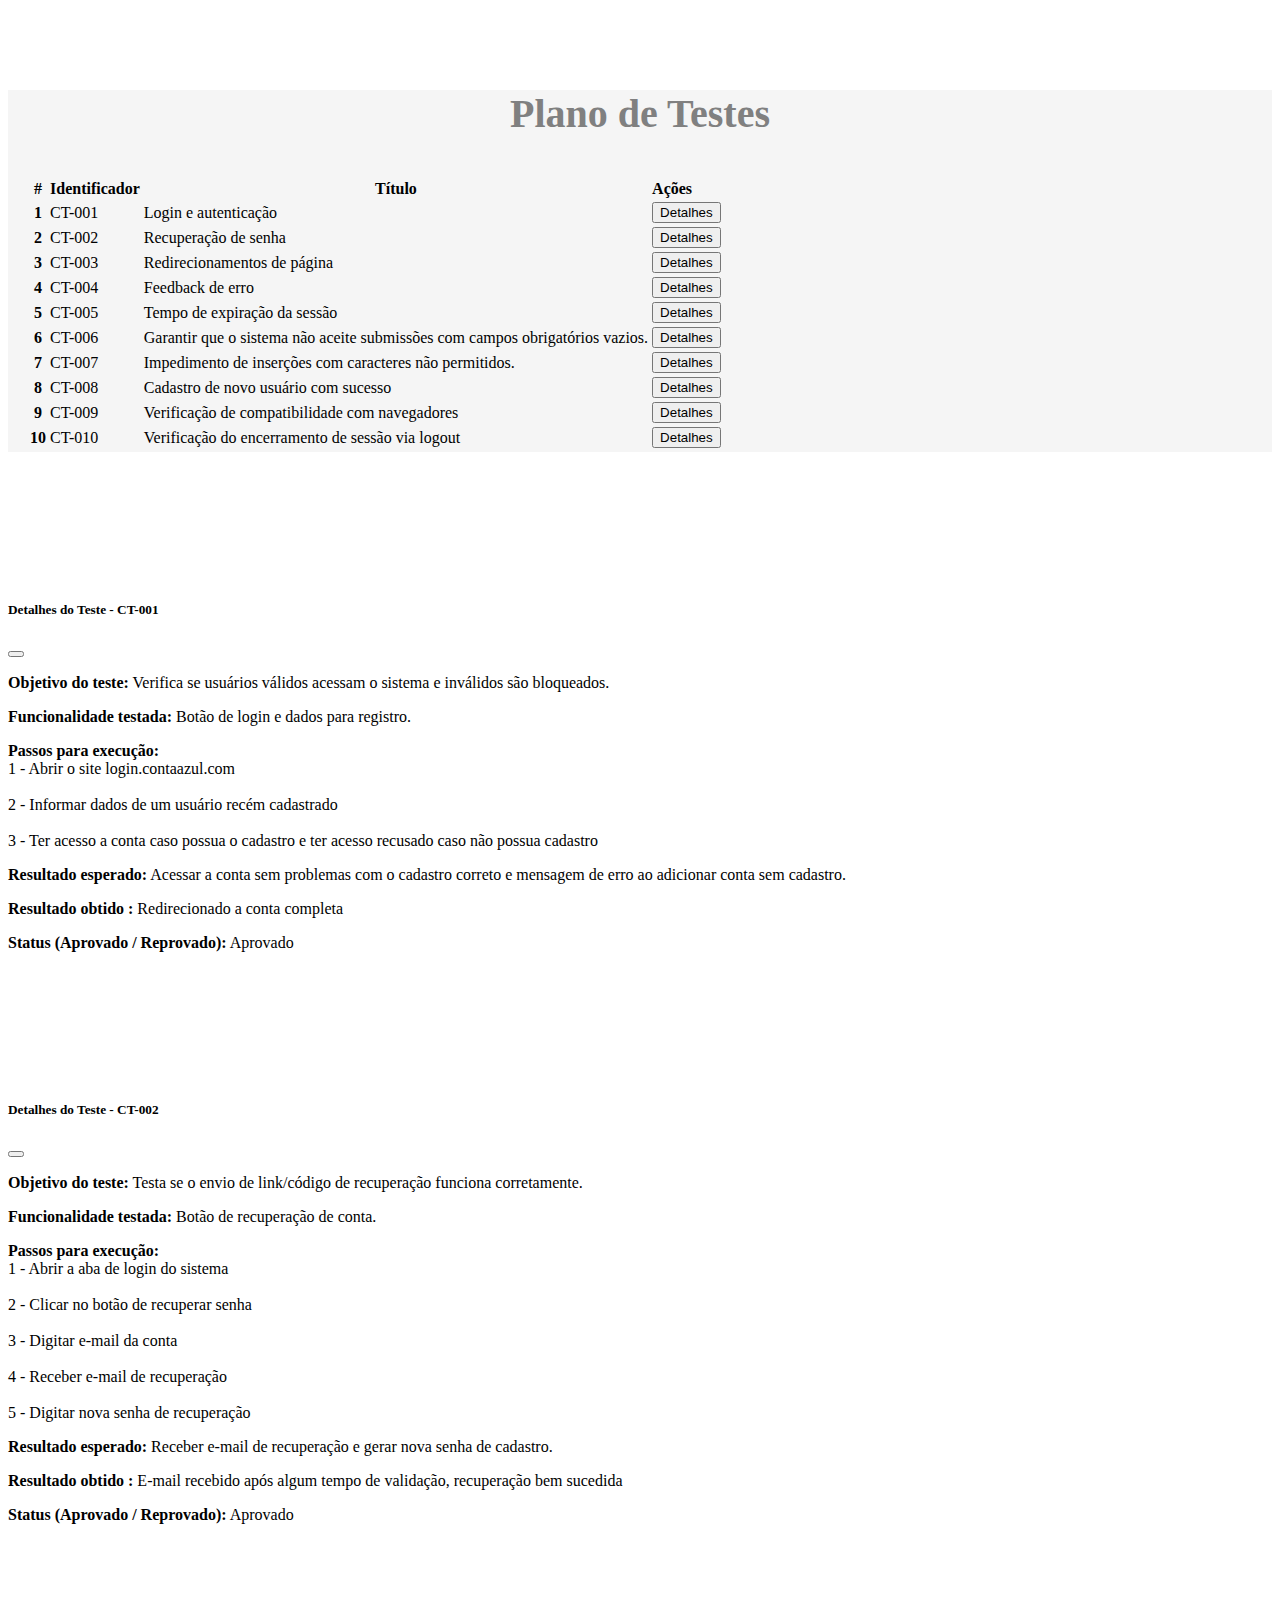
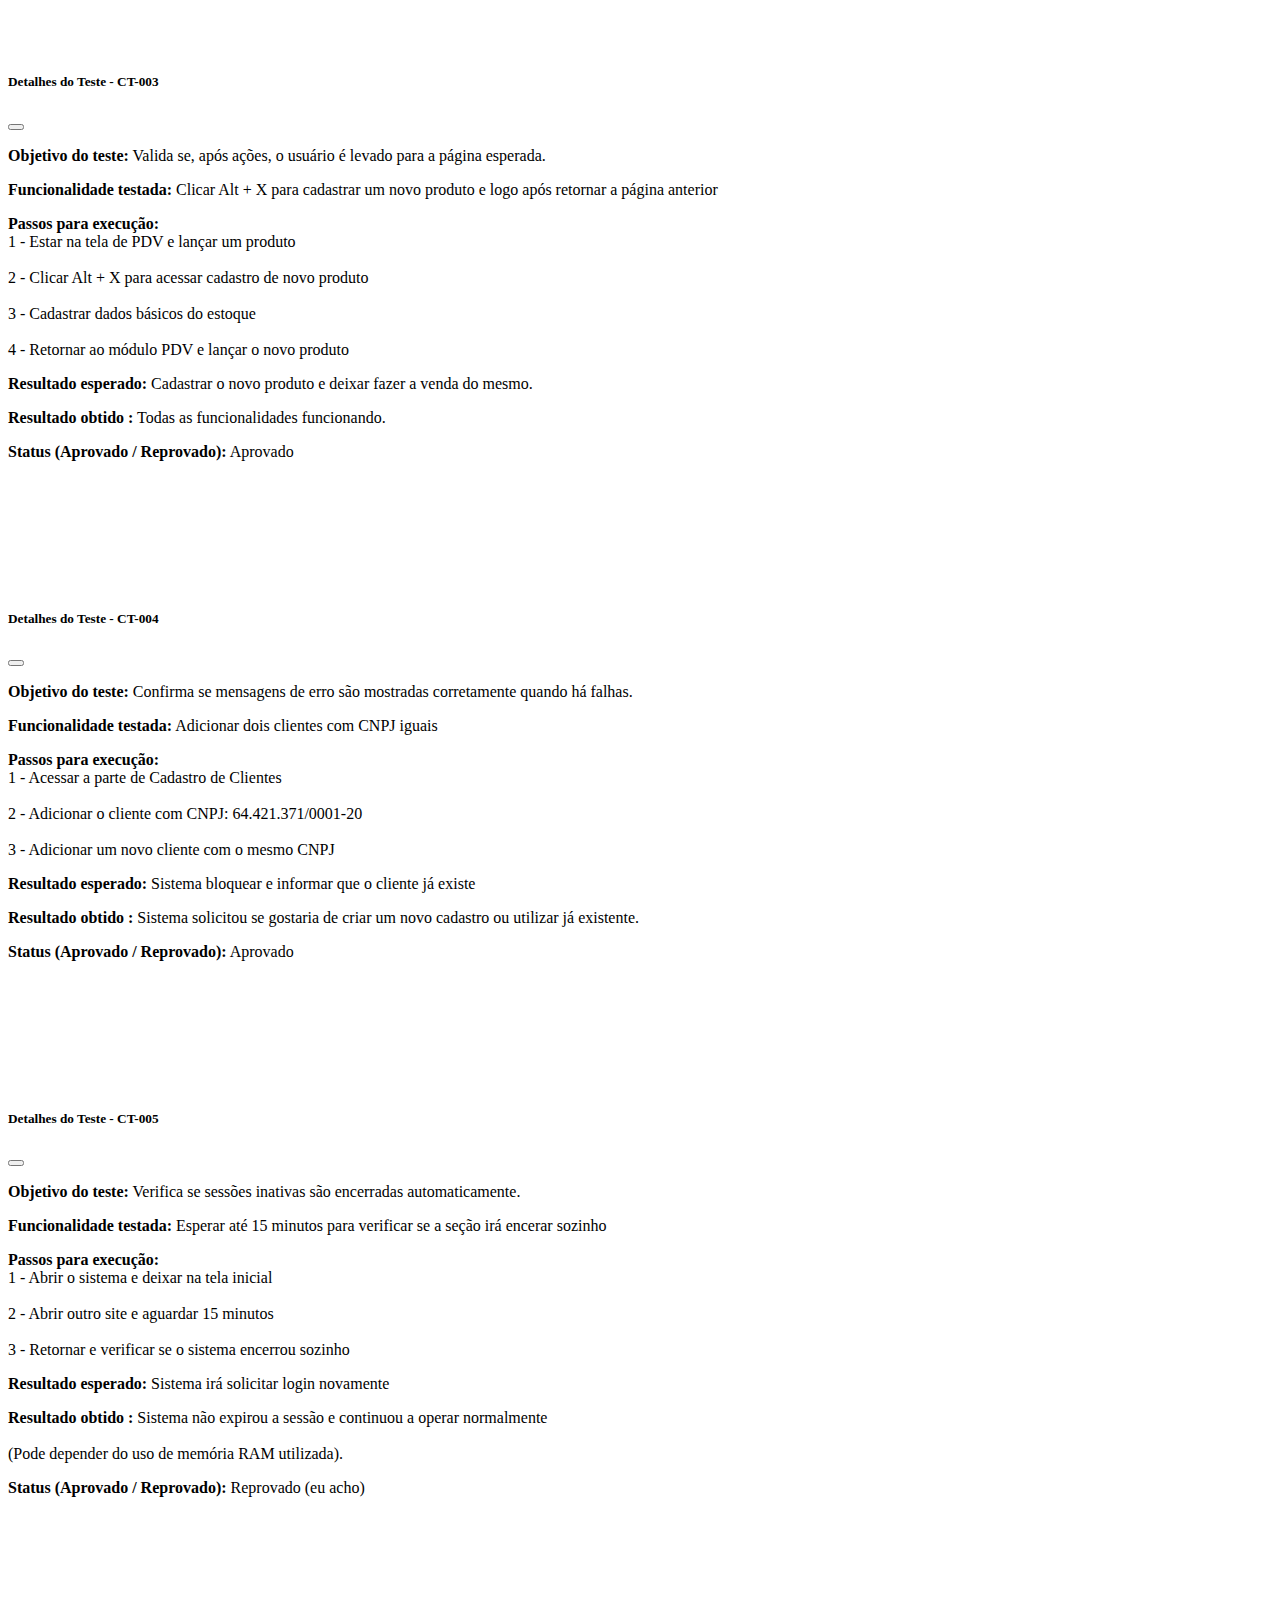
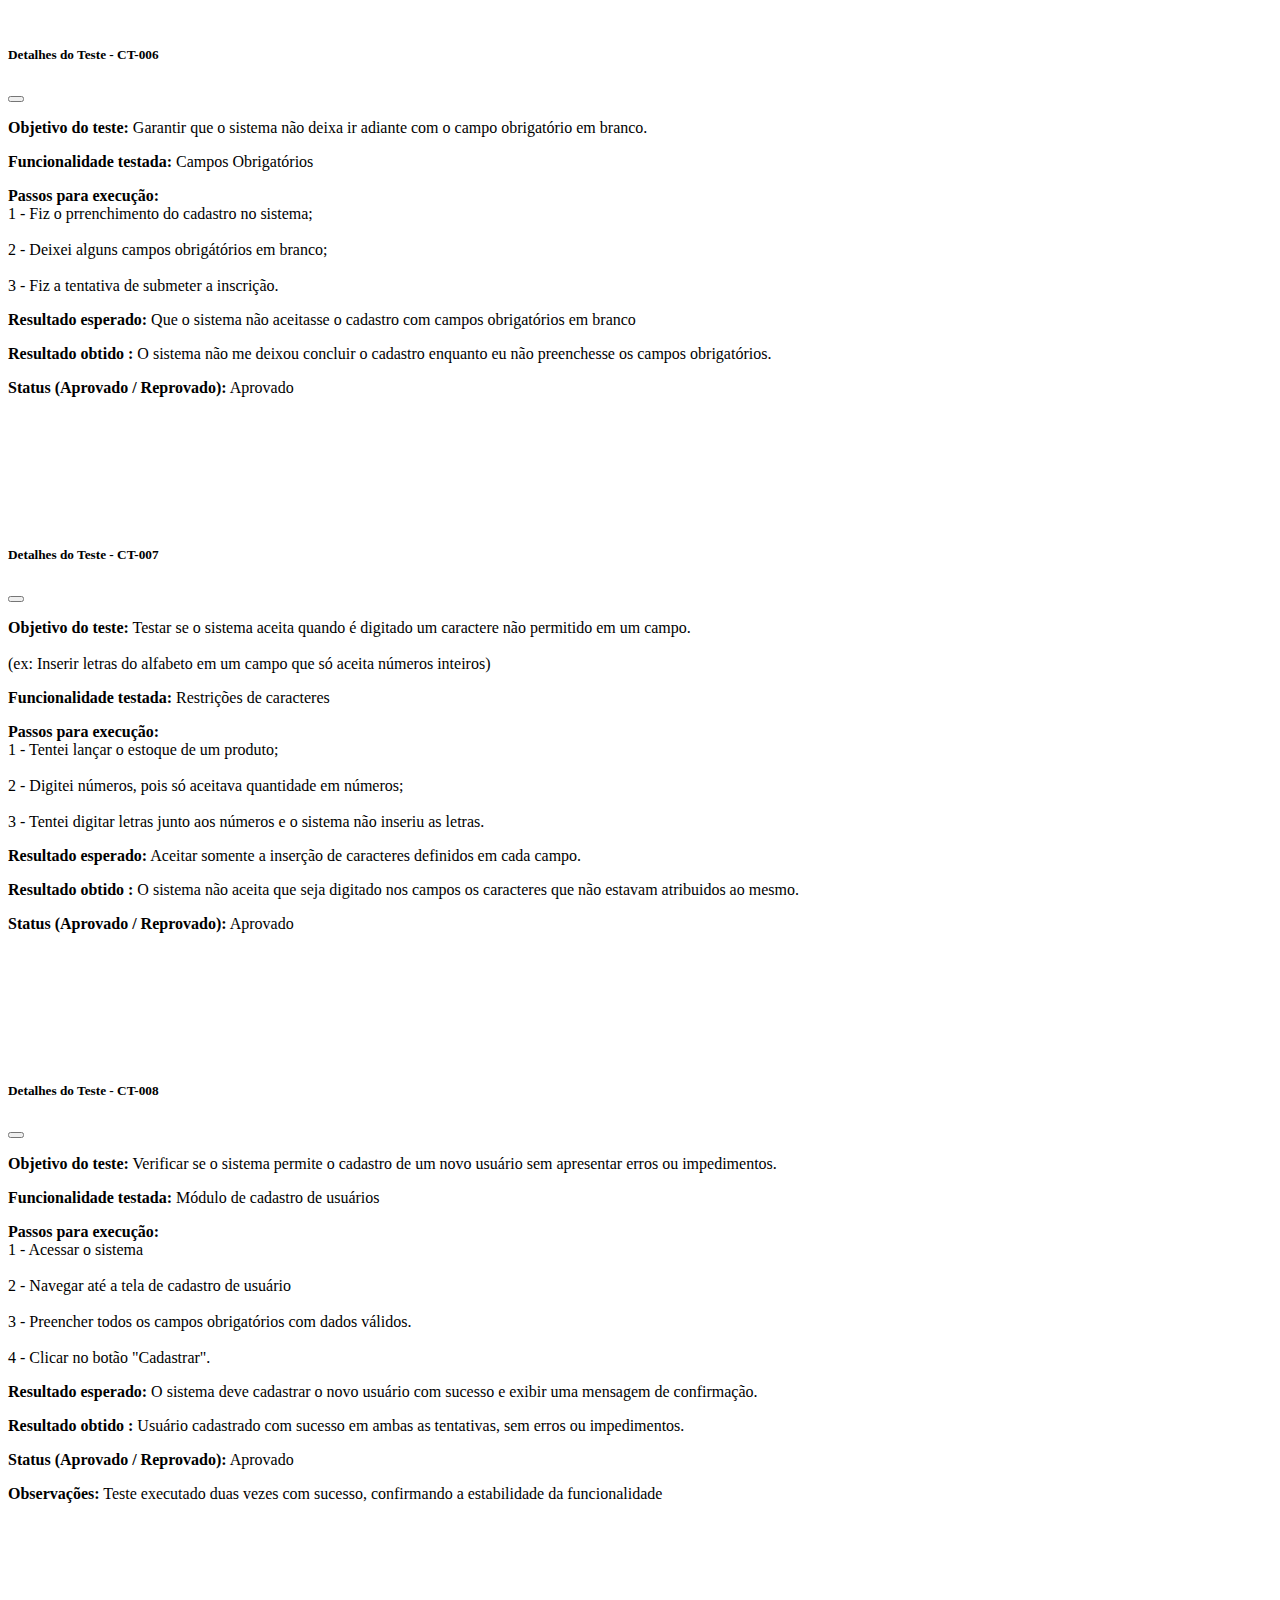
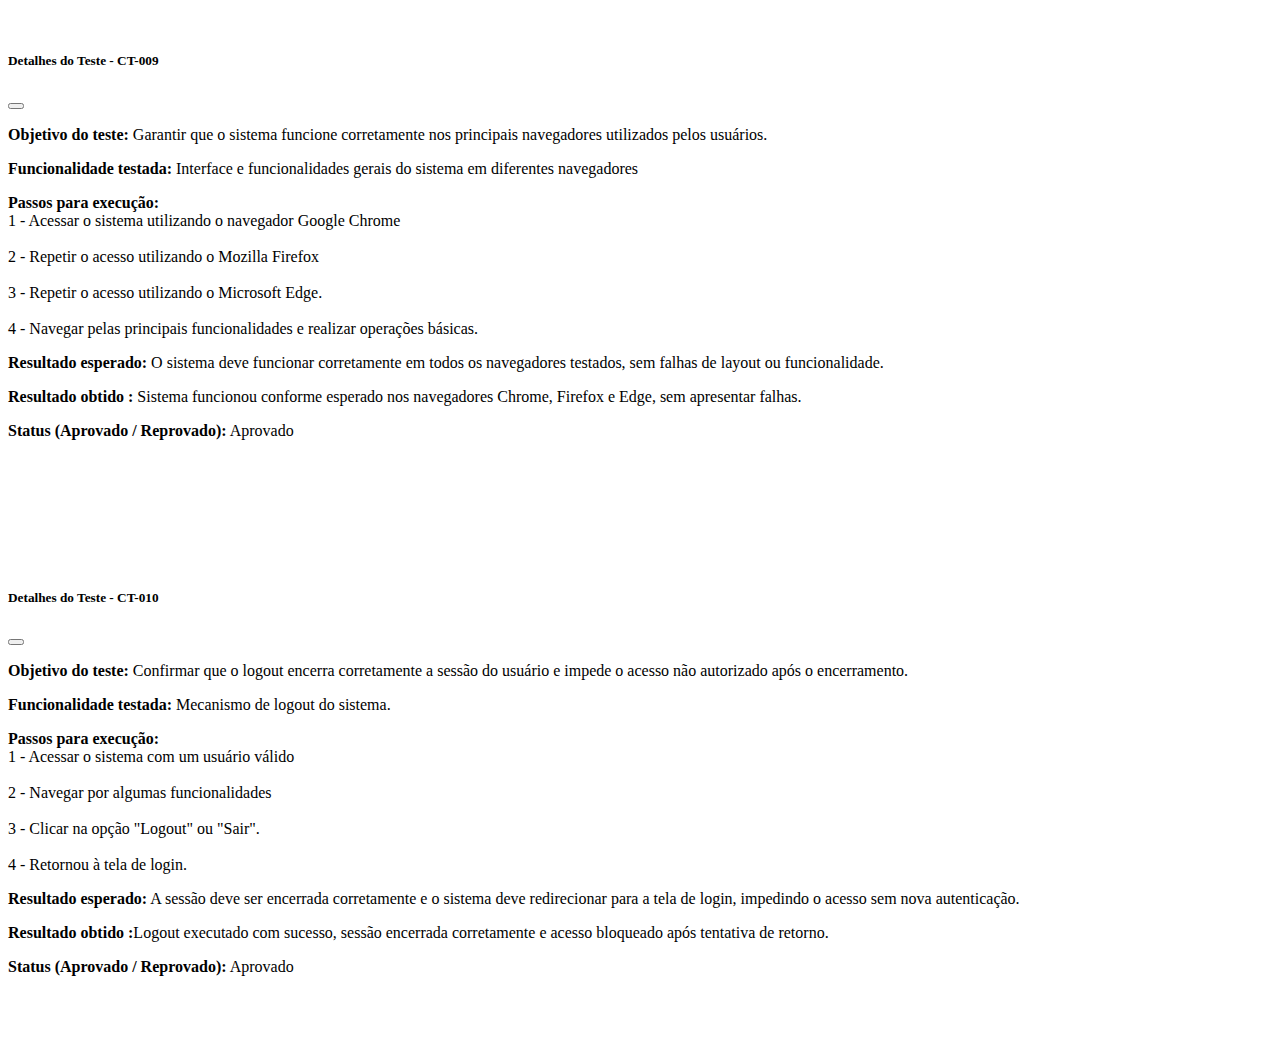
<file: index.html>
<!DOCTYPE html>
<html lang="pt-br">
<head>
  <meta charset="UTF-8" />
  <meta name="viewport" content="width=device-width, initial-scale=1.0"/>
  <link href="https://cdn.jsdelivr.net/npm/bootstrap@5.3.7/dist/css/bootstrap.min.css" rel="stylesheet" integrity="sha384-LN+7fdVzj6u52u30Kp6M/trliBMCMKTyK833zpbD+pXdCLuTusPj697FH4R/5mcr" crossorigin="anonymous">
  <link rel="stylesheet" href="style.css">
  <title>Plano de Testes</title>
</head>
<body style="padding-bottom: 50px;">
  <div class="container fundo" style="margin-top: 10vh; padding-bottom: 1px;">
    <p class="titulo"><b>Plano de Testes</b></p>
    <table class="table table-striped">
      <thead>
        <tr>
          <th scope="col" style="padding-left: 20px;">#</th>
          <th scope="col">Identificador</th>
          <th scope="col">Título</th>
          <th scope="col" style="text-align: right; padding-right: 100px;">Ações</th>
        </tr>
      </thead>
      <tbody>
        <!-- Linha 1 -->
        <tr>
          <th scope="row" style="padding-left: 20px;">1</th>
          <td>CT-001</td>
          <td>Login e autenticação</td>
          <td class="text-end" style="padding-right: 70px;">
            <button class="btn btn-primary" data-bs-toggle="modal" data-bs-target="#modal1">
              Detalhes
            </button>
          </td>
        </tr>

        <!-- Linha 2 -->
        <tr>
          <th scope="row" style="padding-left: 20px;">2</th>
          <td>CT-002</td>
          <td>Recuperação de senha</td>
          <td class="text-end" style="padding-right: 70px;">
            <button class="btn btn-primary" data-bs-toggle="modal" data-bs-target="#modal2">
              Detalhes
            </button>
          </td>
        </tr>

        <!-- Linha 3 -->
        <tr>
          <th scope="row" style="padding-left: 20px;">3</th>
          <td>CT-003</td>
          <td>Redirecionamentos de página</td>
          <td class="text-end" style="padding-right: 70px;">
            <button class="btn btn-primary" data-bs-toggle="modal" data-bs-target="#modal3">
              Detalhes
            </button>
          </td>
        </tr>

        <!-- Linha 4 -->
        <tr>
          <th scope="row" style="padding-left: 20px;">4</th>
          <td>CT-004</td>
          <td>Feedback de erro </td>
          <td class="text-end" style="padding-right: 70px;">
            <button class="btn btn-primary" data-bs-toggle="modal" data-bs-target="#modal4">
              Detalhes
            </button>
          </td>
        </tr>

        <!-- Linha 5 -->
        <tr>
          <th scope="row" style="padding-left: 20px;">5</th>
          <td>CT-005</td>
          <td>Tempo de expiração da sessão </td>
          <td class="text-end" style="padding-right: 70px;">
            <button class="btn btn-primary" data-bs-toggle="modal" data-bs-target="#modal5">
              Detalhes
            </button>
          </td>
        </tr>

        <!-- Linha 6 -->
        <tr>
          <th scope="row" style="padding-left: 20px;">6</th>
          <td>CT-006</td>
          <td>Garantir que o sistema não aceite submissões com campos obrigatórios vazios.</td>
          <td class="text-end" style="padding-right: 70px;">
            <button class="btn btn-primary" data-bs-toggle="modal" data-bs-target="#modal6">
              Detalhes
            </button>
          </td>
        </tr>

        <!-- Linha 7 -->
        <tr>
          <th scope="row" style="padding-left: 20px;">7</th>
          <td>CT-007</td>
          <td>Impedimento de inserções com caracteres não permitidos.</td>
          <td class="text-end" style="padding-right: 70px;">
            <button class="btn btn-primary" data-bs-toggle="modal" data-bs-target="#modal7">
              Detalhes
            </button>
          </td>
        </tr>

        <!-- Linha 8 -->
        <tr>
          <th scope="row" style="padding-left: 20px;">8</th>
          <td>CT-008</td>
          <td>Cadastro de novo usuário com sucesso</td>
          <td class="text-end" style="padding-right: 70px;">
            <button class="btn btn-primary" data-bs-toggle="modal" data-bs-target="#modal8">
              Detalhes
            </button>
          </td>
        </tr>

        <!-- Linha 9 -->
        <tr>
          <th scope="row" style="padding-left: 20px;">9</th>
          <td>CT-009</td>
          <td>Verificação de compatibilidade com navegadores</td>
          <td class="text-end" style="padding-right: 70px;">
            <button class="btn btn-primary" data-bs-toggle="modal" data-bs-target="#modal9">
              Detalhes
            </button>
          </td>
        </tr>

        <!-- Linha 10 -->
        <tr>
          <th scope="row" style="padding-left: 20px;">10</th>
          <td>CT-010</td>
          <td>Verificação do encerramento de sessão via logout</td>
          <td class="text-end" style="padding-right: 70px;">
            <button class="btn btn-primary" data-bs-toggle="modal" data-bs-target="#modal10">
              Detalhes
            </button>
          </td>
        </tr>
      </tbody>
    </table>
  </div>

  <!-- MODAL 1 -->
  <div class="modal fade" id="modal1" tabindex="-1" aria-hidden="true">
    <div class="modal-dialog modal-lg ">
      <div class="modal-content">
        <div class="modal-header">
          <h5 class="modal-title">Detalhes do Teste - CT-001</h5>
          <button type="button" class="btn-close" data-bs-dismiss="modal" aria-label="Fechar"></button>
        </div>
        <div class="modal-body">
          <p><strong>Objetivo do teste:</strong> Verifica se usuários válidos acessam o sistema e inválidos são bloqueados.</p>
          <p><strong>Funcionalidade testada:</strong> Botão de login e dados para registro.</p>
          <p><strong>Passos para execução:</strong> <br>1 - Abrir o site login.contaazul.com <br><br> 2 - Informar dados de um usuário recém cadastrado <br><br> 3 - Ter acesso a conta caso possua o cadastro e ter acesso recusado caso não possua cadastro</p>
          <p><strong>Resultado esperado:</strong> Acessar a conta sem problemas com o cadastro correto e mensagem de erro ao adicionar conta sem cadastro.</p>
          <p><strong>Resultado obtido :</strong> Redirecionado a conta completa </p>
          <p><strong>Status (Aprovado / Reprovado):</strong> Aprovado </p>
          <!-- Adicione mais informações conforme necessário -->
        </div>
      </div>
    </div>
  </div>

  <!-- MODAL 2 -->
  <div class="modal fade" id="modal2" tabindex="-1" aria-hidden="true">
    <div class="modal-dialog modal-lg ">
      <div class="modal-content">
        <div class="modal-header">
          <h5 class="modal-title">Detalhes do Teste - CT-002</h5>
          <button type="button" class="btn-close" data-bs-dismiss="modal" aria-label="Fechar"></button>
        </div>
        <div class="modal-body">
          <p><strong>Objetivo do teste:</strong> Testa se o envio de link/código de recuperação funciona corretamente.</p>
          <p><strong>Funcionalidade testada:</strong> Botão de recuperação de conta.</p>
          <p><strong>Passos para execução:</strong> <br>1 - Abrir a aba de login do sistema <br><br> 2 - Clicar no botão de recuperar senha <br><br> 3 - Digitar e-mail da conta <br><br> 4 - Receber e-mail de recuperação <br><br>5 - Digitar nova senha de recuperação</p>
          <p><strong>Resultado esperado:</strong> Receber e-mail de recuperação e gerar nova senha de cadastro.</p>
          <p><strong>Resultado obtido :</strong> E-mail recebido após algum tempo de validação, recuperação bem sucedida </p>
          <p><strong>Status (Aprovado / Reprovado):</strong> Aprovado </p>
          <!-- Adicione mais informações conforme necessário -->
        </div>
      </div>
    </div>
  </div>

  <!-- MODAL 3 -->
  <div class="modal fade" id="modal3" tabindex="-1" aria-hidden="true">
    <div class="modal-dialog modal-lg ">
      <div class="modal-content">
        <div class="modal-header">
          <h5 class="modal-title">Detalhes do Teste - CT-003</h5>
          <button type="button" class="btn-close" data-bs-dismiss="modal" aria-label="Fechar"></button>
        </div>
        <div class="modal-body">
          <p><strong>Objetivo do teste:</strong> Valida se, após ações, o usuário é levado para a página esperada.</p>
          <p><strong>Funcionalidade testada:</strong> Clicar Alt + X para cadastrar um novo produto e logo após retornar a página anterior</p>
          <p><strong>Passos para execução:</strong> <br>1 - Estar na tela de PDV e lançar um produto <br><br> 2 - Clicar Alt + X para acessar cadastro de novo produto <br><br> 3 - Cadastrar dados básicos do estoque <br><br> 4 - Retornar ao módulo PDV e lançar o novo produto </p>
          <p><strong>Resultado esperado:</strong> Cadastrar o novo produto e deixar fazer a venda do mesmo.</p>
          <p><strong>Resultado obtido :</strong> Todas as funcionalidades funcionando.</p>
          <p><strong>Status (Aprovado / Reprovado):</strong> Aprovado </p>
          <!-- Adicione mais informações conforme necessário -->
        </div>
      </div>
    </div>
  </div>

  <!-- MODAL 4 -->
  <div class="modal fade" id="modal4" tabindex="-1" aria-hidden="true">
    <div class="modal-dialog modal-lg ">
      <div class="modal-content">
        <div class="modal-header">
          <h5 class="modal-title">Detalhes do Teste - CT-004</h5>
          <button type="button" class="btn-close" data-bs-dismiss="modal" aria-label="Fechar"></button>
        </div>
        <div class="modal-body">
          <p><strong>Objetivo do teste:</strong> Confirma se mensagens de erro são mostradas corretamente quando há falhas.</p>
          <p><strong>Funcionalidade testada:</strong> Adicionar dois clientes com CNPJ iguais</p>
          <p><strong>Passos para execução:</strong> <br>1 - Acessar a parte de Cadastro de Clientes <br><br> 2 - Adicionar o cliente com CNPJ: 64.421.371/0001-20 <br><br> 3 - Adicionar um novo cliente com o mesmo CNPJ</p>
          <p><strong>Resultado esperado:</strong> Sistema bloquear e informar que o cliente já existe</p>
          <p><strong>Resultado obtido :</strong> Sistema solicitou se gostaria de criar um novo cadastro ou utilizar já existente.</p>
          <p><strong>Status (Aprovado / Reprovado):</strong> Aprovado </p>
          <!-- Adicione mais informações conforme necessário -->
        </div>
      </div>
    </div>
  </div>

  <!-- MODAL 5 -->
  <div class="modal fade" id="modal5" tabindex="-1" aria-hidden="true">
    <div class="modal-dialog modal-lg ">
      <div class="modal-content">
        <div class="modal-header">
          <h5 class="modal-title">Detalhes do Teste - CT-005</h5>
          <button type="button" class="btn-close" data-bs-dismiss="modal" aria-label="Fechar"></button>
        </div>
        <div class="modal-body">
          <p><strong>Objetivo do teste:</strong> Verifica se sessões inativas são encerradas automaticamente.</p>
          <p><strong>Funcionalidade testada:</strong> Esperar até 15 minutos para verificar se a seção irá encerar sozinho</p>
          <p><strong>Passos para execução:</strong> <br>1 - Abrir o sistema e deixar na tela inicial<br><br> 2 - Abrir outro site e aguardar 15 minutos <br><br> 3 - Retornar e verificar se o sistema encerrou sozinho</p>
          <p><strong>Resultado esperado:</strong> Sistema irá solicitar login novamente</p>
          <p><strong>Resultado obtido :</strong> Sistema não expirou a sessão e continuou a operar normalmente <br><br>(Pode depender do uso de memória RAM utilizada).</p>
          <p><strong>Status (Aprovado / Reprovado):</strong> Reprovado (eu acho)</p>
          <!-- Adicione mais informações conforme necessário -->
        </div>
      </div>
    </div>
  </div>

  <!-- MODAL 6 -->
  <div class="modal fade" id="modal6" tabindex="-1" aria-hidden="true">
    <div class="modal-dialog modal-lg ">
      <div class="modal-content">
        <div class="modal-header">
          <h5 class="modal-title">Detalhes do Teste - CT-006</h5>
          <button type="button" class="btn-close" data-bs-dismiss="modal" aria-label="Fechar"></button>
        </div>
        <div class="modal-body">
          <p><strong>Objetivo do teste:</strong> Garantir que o sistema não deixa ir adiante com o campo obrigatório em branco.</p>
          <p><strong>Funcionalidade testada:</strong> Campos Obrigatórios</p>
          <p><strong>Passos para execução:</strong> <br>1 - Fiz o prrenchimento do cadastro no sistema;<br><br> 2 - Deixei alguns campos obrigátórios em branco; <br><br> 3 - Fiz a tentativa de submeter a inscrição.</p>
          <p><strong>Resultado esperado:</strong> Que o sistema não aceitasse o cadastro com campos obrigatórios em branco</p>
          <p><strong>Resultado obtido :</strong> O sistema não me deixou concluir o cadastro enquanto eu não preenchesse os campos obrigatórios.</p>
          <p><strong>Status (Aprovado / Reprovado):</strong> Aprovado</p>
          <!-- Adicione mais informações conforme necessário -->
        </div>
      </div>
    </div>
  </div>

  <!-- MODAL 7 -->
  <div class="modal fade" id="modal7" tabindex="-1" aria-hidden="true">
    <div class="modal-dialog modal-lg ">
      <div class="modal-content">
        <div class="modal-header">
          <h5 class="modal-title">Detalhes do Teste - CT-007</h5>
          <button type="button" class="btn-close" data-bs-dismiss="modal" aria-label="Fechar"></button>
        </div>
        <div class="modal-body">
          <p><strong>Objetivo do teste:</strong> Testar se o sistema aceita quando é digitado um caractere não permitido em um campo. <br><br> (ex: Inserir letras do alfabeto em um campo que só aceita números inteiros)</p>
          <p><strong>Funcionalidade testada:</strong> Restrições de caracteres</p>
          <p><strong>Passos para execução:</strong> <br>1 - Tentei lançar o estoque de um produto;<br><br> 2 - Digitei números, pois só aceitava quantidade em números; <br><br> 3 - Tentei digitar letras junto aos números e o sistema não inseriu as letras.</p>
          <p><strong>Resultado esperado:</strong> Aceitar somente a inserção de caracteres definidos em cada campo.</p>
          <p><strong>Resultado obtido :</strong> O sistema não aceita que seja digitado nos campos os caracteres que não estavam atribuidos ao mesmo.</p>
          <p><strong>Status (Aprovado / Reprovado):</strong> Aprovado</p>
          <!-- Adicione mais informações conforme necessário -->
        </div>
      </div>
    </div>
  </div>

  <!-- MODAL 8 -->
  <div class="modal fade" id="modal8" tabindex="-1" aria-hidden="true">
    <div class="modal-dialog modal-lg ">
      <div class="modal-content">
        <div class="modal-header">
          <h5 class="modal-title">Detalhes do Teste - CT-008</h5>
          <button type="button" class="btn-close" data-bs-dismiss="modal" aria-label="Fechar"></button>
        </div>
        <div class="modal-body">
          <p><strong>Objetivo do teste:</strong> Verificar se o sistema permite o cadastro de um novo usuário sem apresentar erros ou impedimentos.</p>
          <p><strong>Funcionalidade testada:</strong> Módulo de cadastro de usuários</p>
          <p><strong>Passos para execução:</strong> <br>1 - Acessar o sistema<br><br> 2 - Navegar até a tela de cadastro de usuário <br><br> 3 - Preencher todos os campos obrigatórios com dados válidos.<br><br> 4 - Clicar no botão "Cadastrar".</p>
          <p><strong>Resultado esperado:</strong>  O sistema deve cadastrar o novo usuário com sucesso e exibir uma mensagem de confirmação.</p>
          <p><strong>Resultado obtido :</strong> Usuário cadastrado com sucesso em ambas as tentativas, sem erros ou impedimentos.</p>
          <p><strong>Status (Aprovado / Reprovado):</strong> Aprovado</p>
          <p><strong>Observações:</strong> Teste executado duas vezes com sucesso, confirmando a estabilidade da funcionalidade</p>
          <!-- Adicione mais informações conforme necessário -->
        </div>
      </div>
    </div>
  </div>

  <!-- MODAL 9 -->
  <div class="modal fade" id="modal9" tabindex="-1" aria-hidden="true">
    <div class="modal-dialog modal-lg ">
      <div class="modal-content">
        <div class="modal-header">
          <h5 class="modal-title">Detalhes do Teste - CT-009</h5>
          <button type="button" class="btn-close" data-bs-dismiss="modal" aria-label="Fechar"></button>
        </div>
        <div class="modal-body">
          <p><strong>Objetivo do teste:</strong> Garantir que o sistema funcione corretamente nos principais navegadores utilizados pelos usuários.</p>
          <p><strong>Funcionalidade testada:</strong> Interface e funcionalidades gerais do sistema em diferentes navegadores</p>
          <p><strong>Passos para execução:</strong> <br>1 - Acessar o sistema utilizando o navegador Google Chrome<br><br> 2 - Repetir o acesso utilizando o Mozilla Firefox <br><br> 3 - Repetir o acesso utilizando o Microsoft Edge.<br><br> 4 - Navegar pelas principais funcionalidades e realizar operações básicas.</p>
          <p><strong>Resultado esperado:</strong>  O sistema deve funcionar corretamente em todos os navegadores testados, sem falhas de layout ou funcionalidade.</p>
          <p><strong>Resultado obtido :</strong> Sistema funcionou conforme esperado nos navegadores Chrome, Firefox e Edge, sem apresentar falhas.</p>
          <p><strong>Status (Aprovado / Reprovado):</strong> Aprovado</p>
          <!-- Adicione mais informações conforme necessário -->
        </div>
      </div>
    </div>
  </div>

    <!-- MODAL 10 -->
  <div class="modal fade" id="modal10" tabindex="-1" aria-hidden="true">
    <div class="modal-dialog modal-lg ">
      <div class="modal-content">
        <div class="modal-header">
          <h5 class="modal-title">Detalhes do Teste - CT-010</h5>
          <button type="button" class="btn-close" data-bs-dismiss="modal" aria-label="Fechar"></button>
        </div>
        <div class="modal-body">
          <p><strong>Objetivo do teste:</strong> Confirmar que o logout encerra corretamente a sessão do usuário e impede o acesso não autorizado após o encerramento.</p>
          <p><strong>Funcionalidade testada:</strong> Mecanismo de logout do sistema.</p>
          <p><strong>Passos para execução:</strong> <br>1 - Acessar o sistema com um usuário válido<br><br> 2 - Navegar por algumas funcionalidades <br><br> 3 - Clicar na opção "Logout" ou "Sair".<br><br> 4 - Retornou à tela de login.</p>
          <p><strong>Resultado esperado:</strong> A sessão deve ser encerrada corretamente e o sistema deve redirecionar para a tela de login, impedindo o acesso sem nova autenticação.</p>
          <p><strong>Resultado obtido :</strong>Logout executado com sucesso, sessão encerrada corretamente e acesso bloqueado após tentativa de retorno.</p>
          <p><strong>Status (Aprovado / Reprovado):</strong> Aprovado</p>
          <!-- Adicione mais informações conforme necessário -->
        </div>
      </div>
    </div>
  </div>

  <script src="https://cdn.jsdelivr.net/npm/bootstrap@5.3.7/dist/js/bootstrap.bundle.min.js"></script>
</body>
</html>
</file>
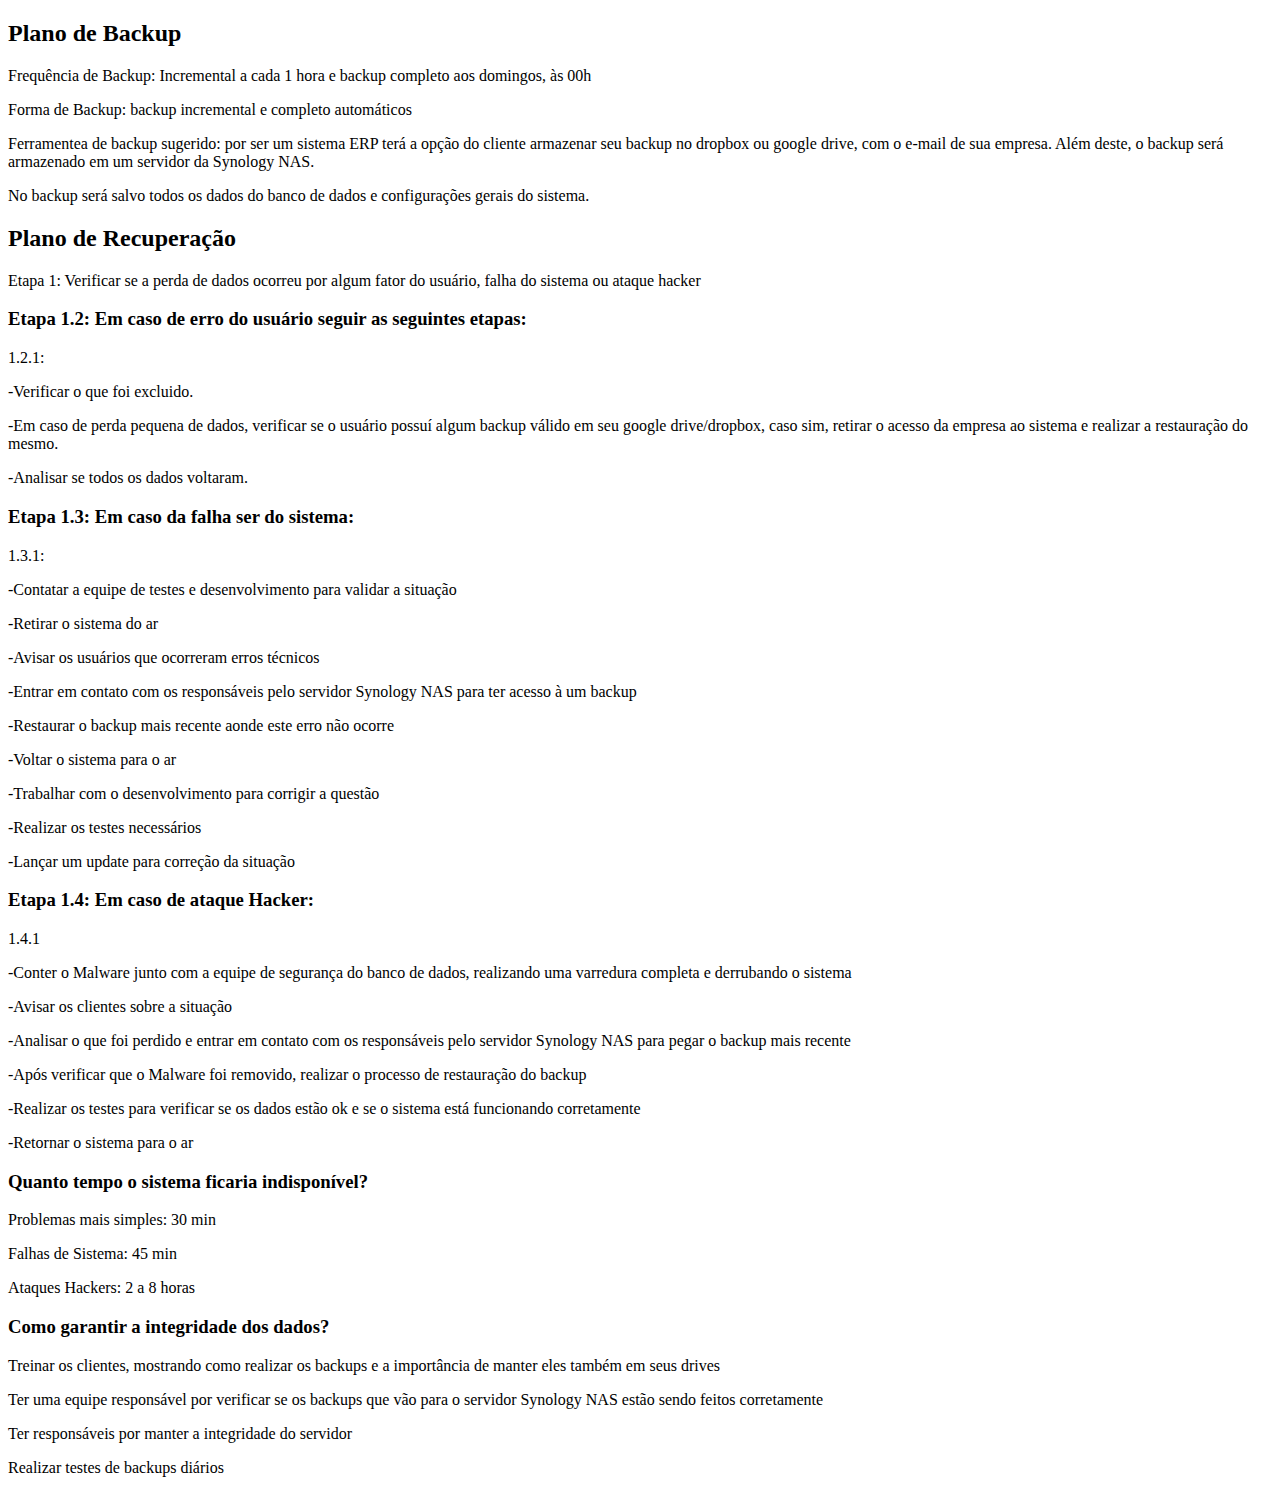
<file: Plano de Backup e Restore.html>
<!DOCTYPE html>
<html lang="pt-br">
<head>
    <meta charset="UTF-8">
    <meta name="viewport" content="width=device-width, initial-scale=1.0">
    <title>Trabalho de Testes</title>
</head>
<body>
    <h2>Plano de Backup</h2>

    <p>Frequência de Backup: Incremental a cada 1 hora e backup completo aos domingos, às 00h</p>
    <p>Forma de Backup: backup incremental e completo automáticos </p>
    <p>Ferramentea de backup sugerido: por ser um sistema ERP terá a opção do cliente armazenar seu backup no dropbox
    ou google drive, com o e-mail de sua empresa. Além deste, o backup será armazenado em um servidor da Synology NAS.</p>
    <p>No backup será salvo todos os dados do banco de dados e configurações gerais do sistema. </p>
    
    <h2>Plano de Recuperação</h2>
    <p>Etapa 1: Verificar se a perda de dados ocorreu por algum fator do usuário, falha do sistema ou ataque hacker</p>
    <h3>Etapa 1.2: Em caso de erro do usuário seguir as seguintes etapas:</h3>
    <p>1.2.1: </p>

    <p>-Verificar o que foi excluido.</p>

    <p>-Em caso de perda pequena de dados, verificar se o usuário 
        possuí algum backup válido em seu google drive/dropbox, caso sim, retirar o acesso da empresa ao sistema e realizar a 
        restauração do mesmo.
    </p>
    <p>-Analisar se todos os dados voltaram.</p>

    <h3>Etapa 1.3: Em caso da falha ser do sistema: </h3>
    <p>1.3.1: </p>
    <p>-Contatar a equipe de testes e desenvolvimento para validar a situação</p>
    <p>-Retirar o sistema do ar</p>
    <p>-Avisar os usuários que ocorreram erros técnicos</p>
    <p>-Entrar em contato com os responsáveis pelo servidor Synology NAS para ter acesso à um backup</p>
    <p>-Restaurar o backup mais recente aonde este erro não ocorre</p>
    <p>-Voltar o sistema para o ar </p>
    <p>-Trabalhar com o desenvolvimento para corrigir a questão</p>
    <p>-Realizar os testes necessários</p>
    <p>-Lançar um update para correção da situação</p>

    <h3>Etapa 1.4: Em caso de ataque Hacker:</h3>
    <p>1.4.1</p>
    <p>-Conter o Malware junto com a equipe de segurança do banco de dados, realizando uma varredura completa e derrubando o sistema</p>
    <p>-Avisar os clientes sobre a situação</p>
    <p>-Analisar o que foi perdido e entrar em contato com os responsáveis pelo servidor Synology NAS para pegar o backup mais recente</p>
    <p>-Após verificar que o Malware foi removido, realizar o processo de restauração do backup</p>
    <p>-Realizar os testes para verificar se os dados estão ok e se o sistema está funcionando corretamente</p>
    <p>-Retornar o sistema para o ar</p>
    
    <h3>Quanto tempo o sistema ficaria indisponível?</h3>
    <p>Problemas mais simples: 30 min</p>
    <p>Falhas de Sistema: 45 min</p>
    <p>Ataques Hackers: 2 a 8 horas</p>

    <h3>Como garantir a integridade dos dados?</h3>
    <p>Treinar os clientes, mostrando como realizar os backups e a importância de manter eles também em seus drives</p>
    <p>Ter uma equipe responsável por verificar se os backups que vão para o servidor Synology NAS estão sendo feitos corretamente</p>
    <p>Ter responsáveis por manter a integridade do servidor</p>
    <p>Realizar testes de backups diários</p>
    
</body>
</html>
</file>
<file: style.css>
.titulo{
    text-align: center;
    font-size: 40px;
    color: gray;
}

.fundo{
    background-color: whitesmoke;
}

.modal-content {
      animation: fadeIn 0.4s ease;
}

@keyframes fadeIn {
      from { opacity: 0; transform: translateY(-20px); }
      to { opacity: 1; transform: translateY(0); }
}

.modal-dialog {
  margin-top: 150px;
}
</file>
